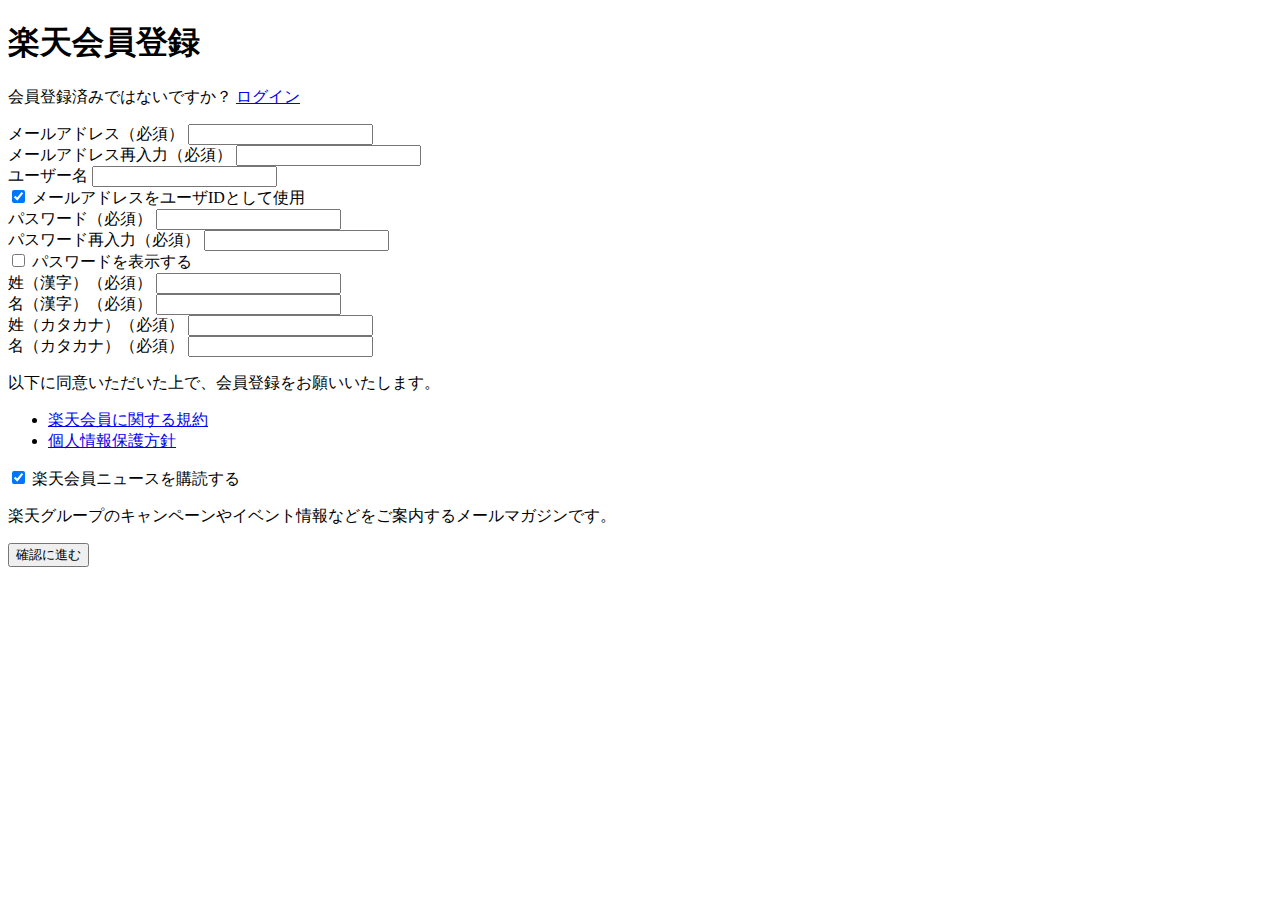
<file: 0526/index.html>
<!DOCTYPE html>
<html lang="ja">

<head>
    <meta charset="UTF-8" />
    <title>楽天会員登録</title>

</head>

<body>
    <h1>楽天会員登録</h1>
    <p>会員登録済みではないですか？ <a href="#">ログイン</a></p>
    <form action="confirm.php" method="post" 　id="registration-form">
        <div>
            <label for="email">メールアドレス（必須）</label>
            <input type="email" name="email" id="email" required />
        </div>
        <div>
            <label for="email_confirm">メールアドレス再入力（必須）</label>
            <input type="email" name="email_confirm" id="email_confirm" required />
        </div>
        <div>
            <label for="username">ユーザー名</label>
            <input type="text" name="username" id="username" />
        </div>
        <div>
            <input type="checkbox" name="use_email_as_id" id="use_email_as_id" checked />
            <label for="use_email_as_id">メールアドレスをユーザIDとして使用</label>
        </div>
        <div>
            <label for="password">パスワード（必須）</label>
            <input type="password" name="password" id="password" required />
        </div>
        <div>
            <label for="password_confirm">パスワード再入力（必須）</label>
            <input type="password" name="password_confirm" id="password_confirm" required />
        </div>
        <div>
            <input type="checkbox" name="show_password" id="show_password" />
            <label for="show_password">パスワードを表示する</label>
        </div>
        <div>
            <label for="last_name">姓（漢字）（必須）</label>
            <input type="text" name="last_name" id="last_name" required />
        </div>
        <div>
            <label for="first_name">名（漢字）（必須）</label>
            <input type="text" name="first_name" id="first_name" required />
        </div>
        <div>
            <label for="last_name_kana">姓（カタカナ）（必須）</label>
            <input type="text" name="last_name_kana" id="last_name_kana" required />
        </div>
        <div>
            <label for="first_name_kana">名（カタカナ）（必須）</label>
            <input type="text" name="first_name_kana" id="first_name_kana" required />
        </div>

        <p>以下に同意いただいた上で、会員登録をお願いいたします。</p>
        <ul>
            <li><a href="#">楽天会員に関する規約</a></li>
            <li><a href="#">個人情報保護方針</a></li>
        </ul>

        <div>
            <input type="checkbox" name="subscribe_news" id="subscribe_news" checked />
            <label for="subscribe_news">楽天会員ニュースを購読する</label>
        </div>
        <p>
            楽天グループのキャンペーンやイベント情報などをご案内するメールマガジンです。
        </p>

        <div>
            <button type="submit">確認に進む</button>
        </div>
    </form>

    <script>
        function validateForm(event) {
            const email = document.getElementById('email').value;
            const emailConfirm = document.getElementById('email_confirm').value;
            const password = document.getElementById('password').value;
            const passwordConfirm = document.getElementById('password_confirm').value;

            if (
                email === '' ||
                emailConfirm === '' ||
                password === '' ||
                passwordConfirm === ''
            ) {
                alert('必須項目をすべて入力してください。');
                event.preventDefault();
                return false;
            }

            if (email !== emailConfirm) {
                alert('メールアドレスが一致しません。');
                event.preventDefault();
                return false;
            }

            if (password !== passwordConfirm) {
                alert('パスワードが一致しません。');
                event.preventDefault();
                return false;
            }

            return true;
        }

        window.addEventListener('DOMContentLoaded', function () {
            document
                .getElementById('registration-form')
                .addEventListener('submit', validateForm);
        });
    </script>
</body>

</html>
</file>
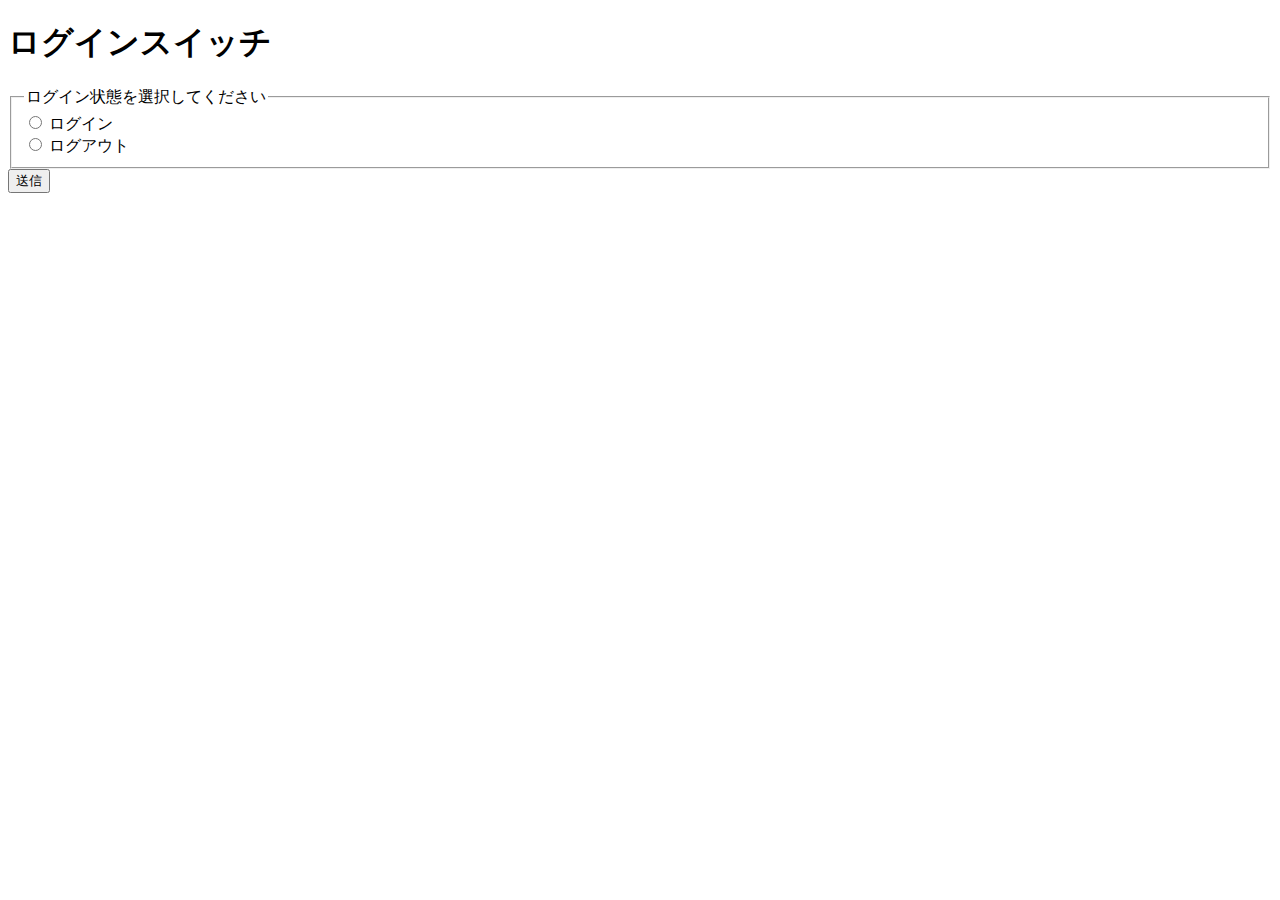
<file: 0421/input.html>
<!DOCTYPE html>
<html lang="ja">

<head>
    <meta charset="UTF-8" />
    <meta viewport="width=device-width, initial-scale=1.0" />
    <title>ログインスイッチ</title>
</head>

<body>
    <h1>ログインスイッチ</h1>
    <form action="question3.php" method="post">
        <fieldset>
            <legend>ログイン状態を選択してください</legend>
            <div>
                <input type="radio" id="login" name="login_status" value="true" />
                <label for="login">ログイン</label>
            </div>
            <div>
                <input type="radio" id="logout" name="login_status" value="false" />
                <label for="logout">ログアウト</label>
            </div>
        </fieldset>
        <input type="submit" value="送信" />
    </form>
</body>

</html>
</file>
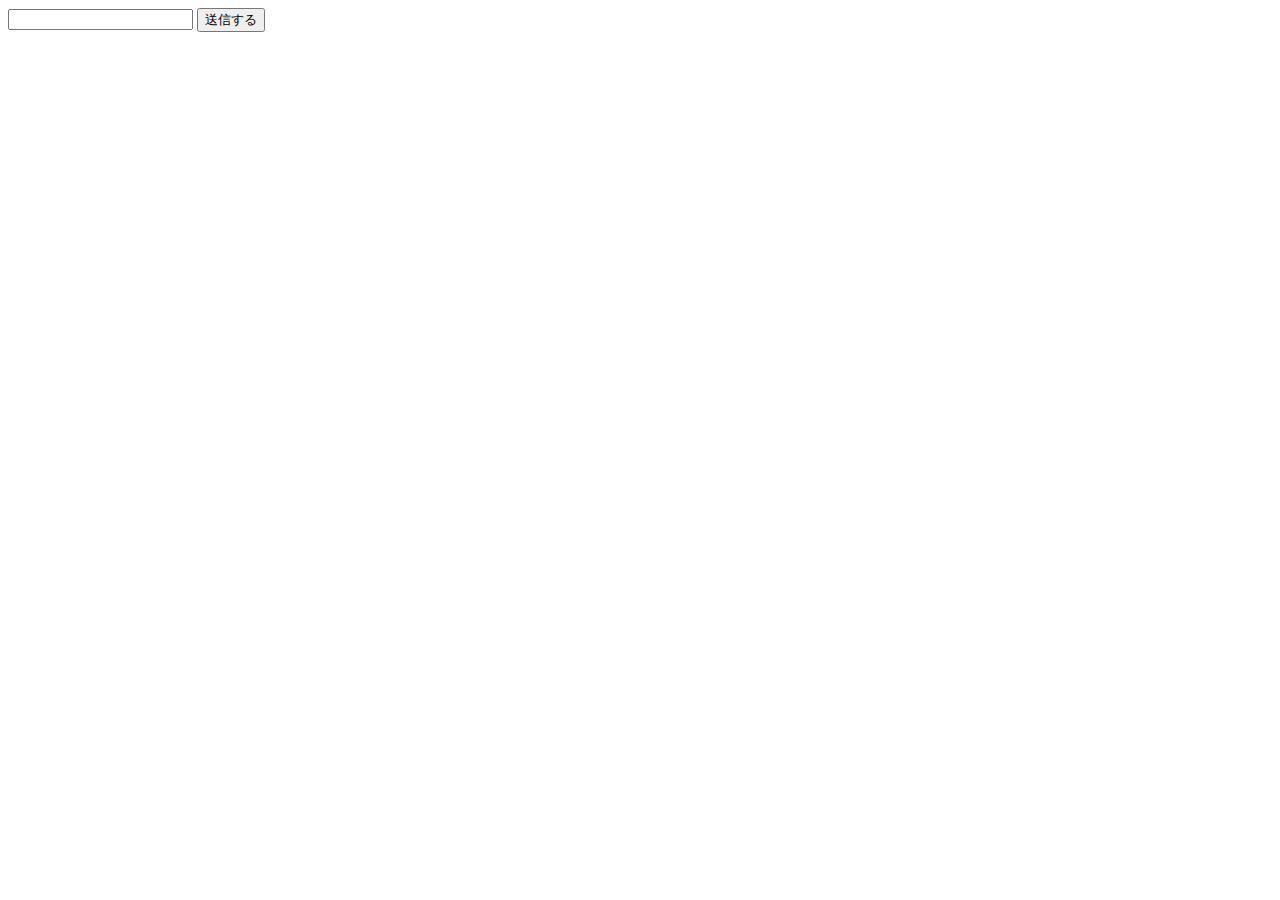
<file: 0519/input.html>
<!-- input.html -->
<!DOCTYPE html>
<html lang="ja">

<head>
    <meta charset="UTF-8" />
    <meta name="viewport" content="width=device-width, initial-scale=1.0" />
    <title>Document</title>
</head>

<body>
    <form action="sample.php" method="post">
        <input type="text" name="a" />
        <input type="submit" value="送信する" />
    </form>
</body>

</html>
</file>
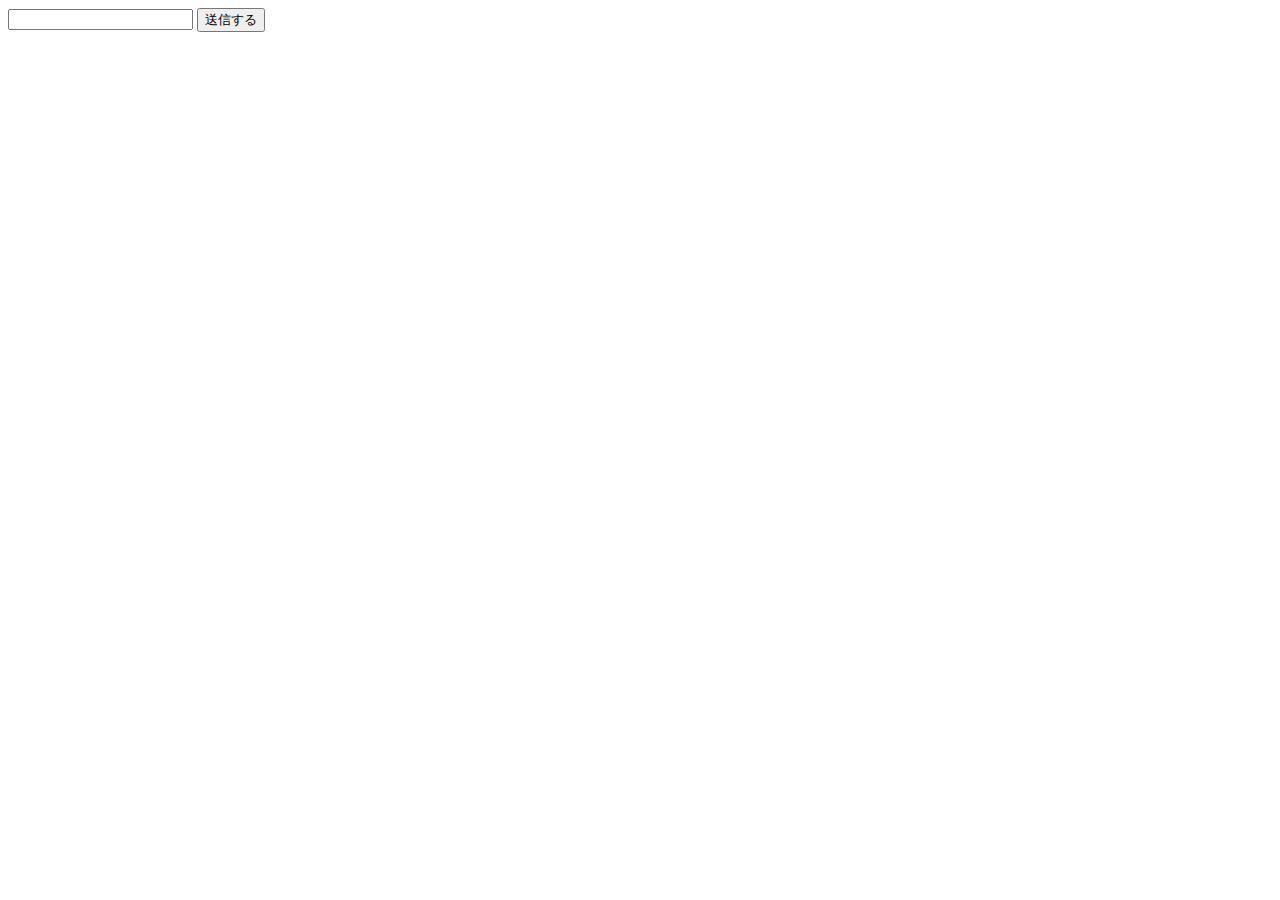
<file: 0519/input2.html>
<!-- input2.html -->
<!DOCTYPE html>
<html lang="ja">

<head>
    <meta charset="UTF-8" />
    <meta name="viewport" content="width=device-width, initial-scale=1.0" />
    <title>Document</title>
</head>

<body>
    <form action="htmlspecialchars2.php" method="post">
        <input type="text" name="a" />
        <input type="submit" value="送信する" />
    </form>
</body>

</html>
</file>
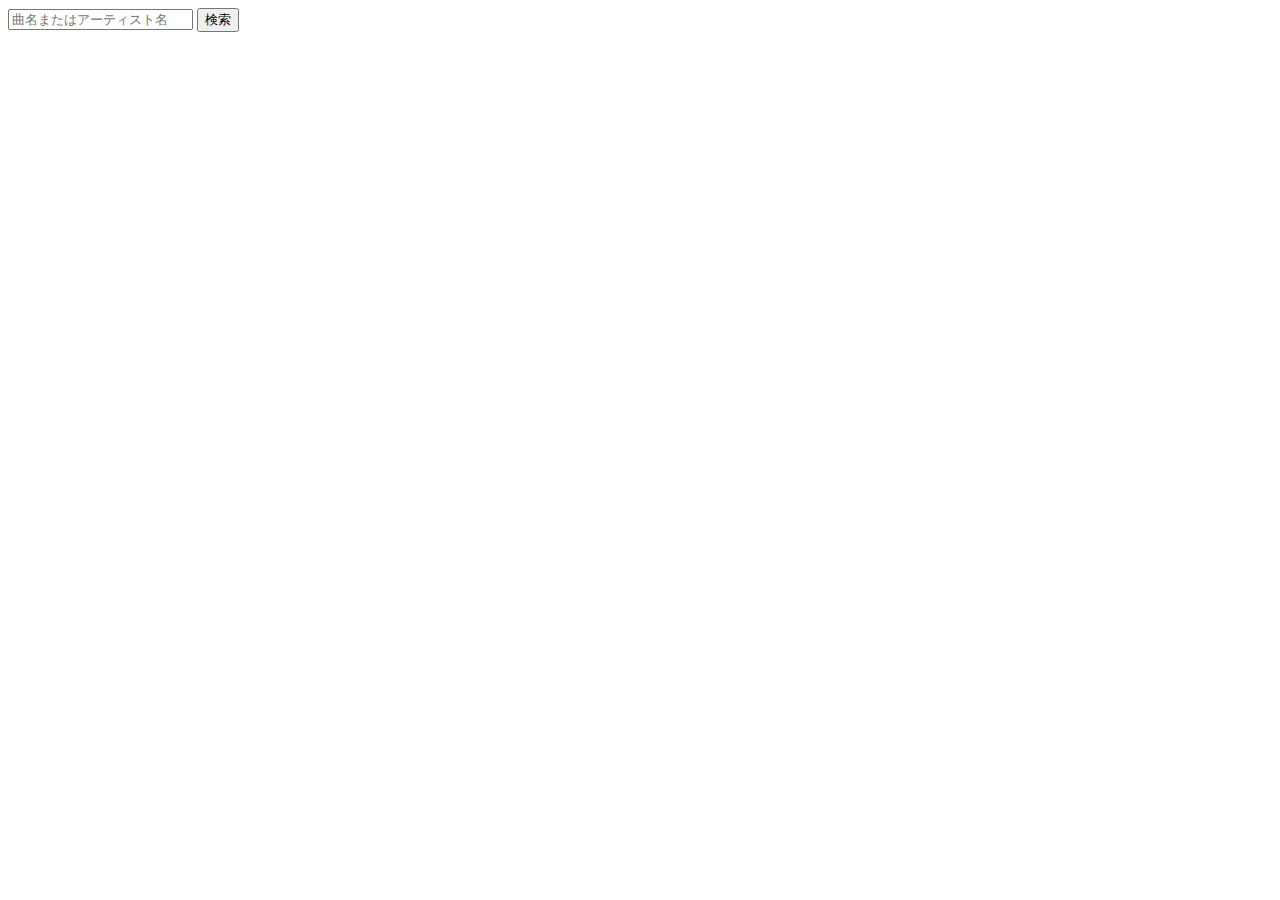
<file: 0519/search.html>
<!-- input2.html -->
<!DOCTYPE html>
<html lang="ja">

<head>
    <meta charset="UTF-8" />
    <meta name="viewport" content="width=device-width, initial-scale=1.0" />
    <title>Document</title>
</head>

<body>
    <form method="get" action="search.php">
        <input type="text" name="keyword" placeholder="曲名またはアーティスト名">
        <input type="submit" value="検索">
    </form>
</body>

</html>
</file>
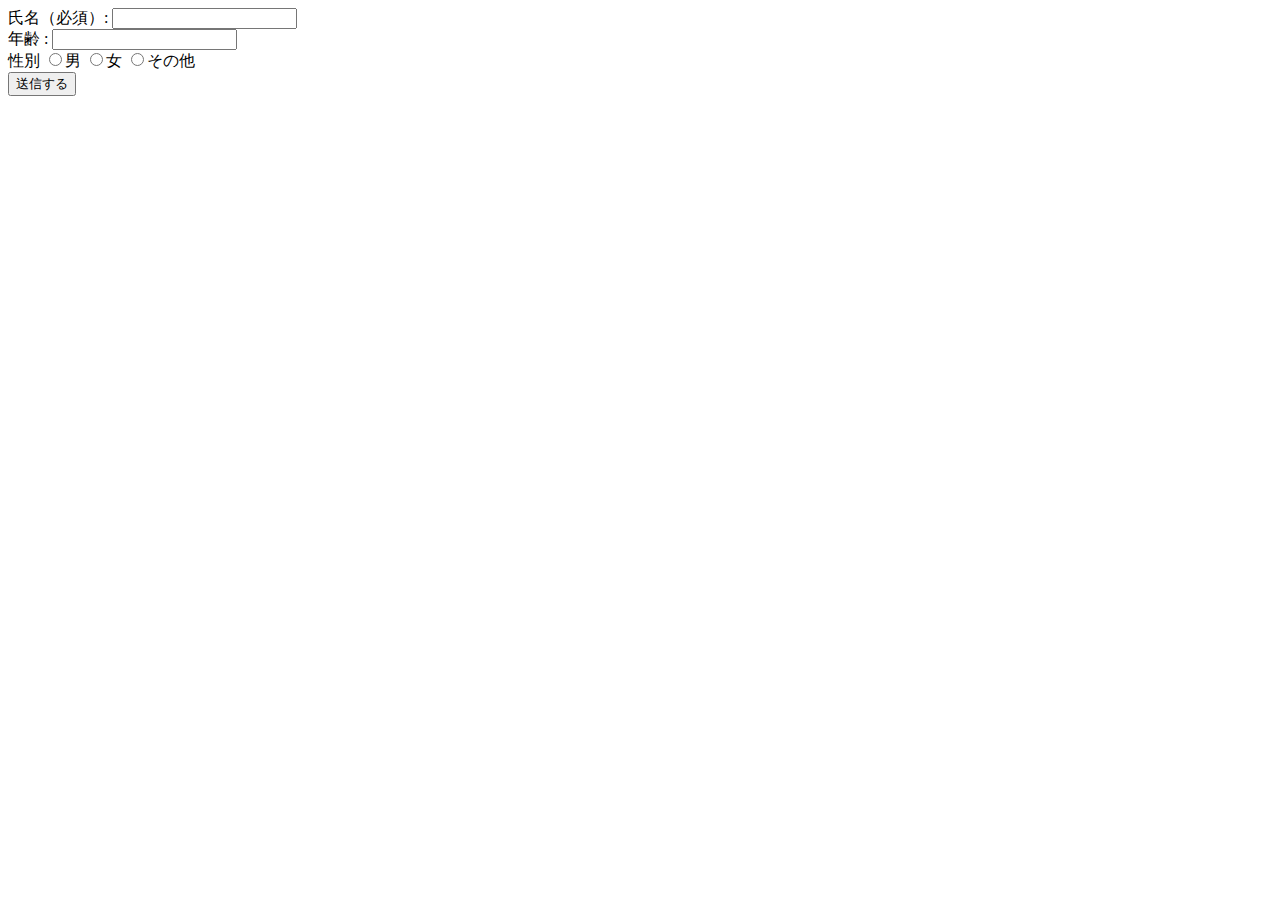
<file: 0526/profile.html>
<!DOCTYPE html>
<html lang="ja">

<head>
    <meta charset="UTF-8">
    <meta name="viewport" content="width=device-width, initial-scale=1.0">
    <title>フォーム</title>
</head>

<body>
    <form action="result.php" method="post" 　id="registration-form">
        <div>
            <label for="name">氏名（必須）:</label>
            <input type="text" name="shimei" id="name" required>
        </div>
        <div>
            <label for="age">年齢 :</label>
            <input type="text" name="nenrei" id="age">
        </div>
        <div>
            <label for="gender">性別</label>
            <input type="radio" name="gender" id="gender-man" value="男">男
            <input type="radio" name="gender" id="gender-woman" value="女">女
            <input type="radio" name="gender" id="gender-other" value="その他">その他
        </div>
        <div>
            <button type="submit">送信する</button>
        </div>
    </form>
</body>

</html>
</file>
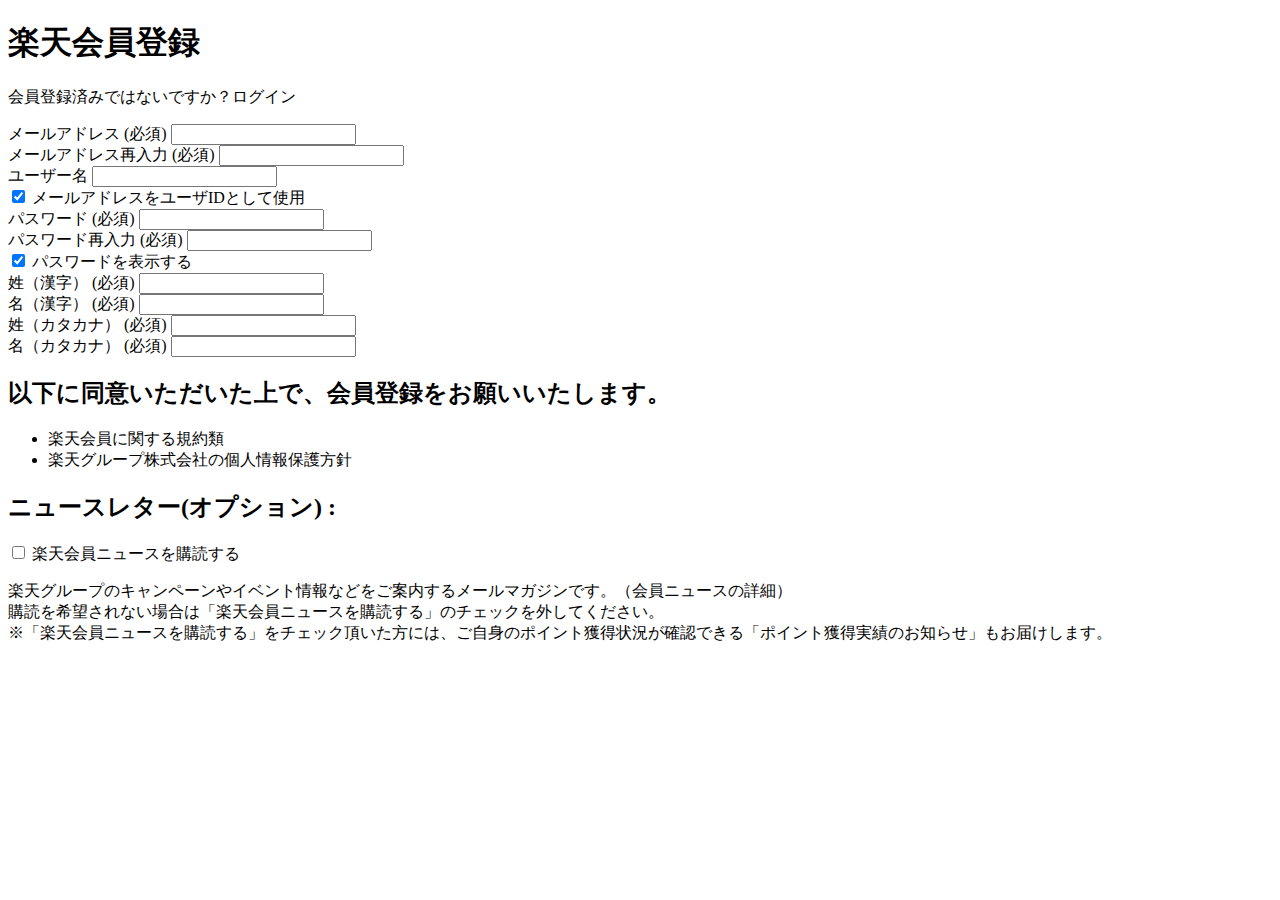
<file: 0526/rakuten.html>
<!DOCTYPE html>
<html lang="ja">

<head>
    <meta charset="UTF-8">
    <meta name="viewport" content="width=device-width, initial-scale=1.0">
    <title>楽天会員新規登録</title>
</head>

<body>
    <h1>
        楽天会員登録
    </h1>
    <p>会員登録済みではないですか？ログイン</p>

    <form action="#" method="post">
        <div>
            <label for="email">メールアドレス (必須)</label>
            <input type="text" id="email" name="email" required>

        </div>
        <div>
            <label for="email">メールアドレス再入力 (必須)</label>
            <input type="text" name="email" id="name">
        </div>
        <div>
            <label for="usernames">ユーザー名</label>
            <input type="text" name="username" id="username">
        </div>
        <div>
            <input type="checkbox" name="agreement" id="agreement" checked>
            <label for="agreement">メールアドレスをユーザIDとして使用</label>
        </div>
        <div>
            <label for="password">パスワード (必須)</label>
            <input type="text" name="password" id="password" required>
        </div>
        <div>
            <label for="password">パスワード再入力 (必須)</label>
            <input type="text" name="password" id="password" required>
        </div>
        <div>
            <input type="checkbox" name="show" id="show" checked>
            <label for="show">パスワードを表示する</label>

        </div>
        <div>
            <label for="first_name">姓（漢字） (必須) </label>
            <input type="text" name="first_name" id="first_name" required>

        </div>
        <div>
            <label for="last_name">名（漢字） (必須) </label>
            <input type="text" name="lasut_name" id="lasut_name" required>
        </div>
        <div>
            <label for="first_name_kana">姓（カタカナ） (必須)</label>
            <input type="text" name="first_name_kana" id="first_name_kana" required>
        </div>
        <div>
            <label for="last_name_kana">名（カタカナ） (必須)</label>
            <input type="text" name="lasut_name_kana" id="last_name_kana" required>
        </div>
    </form>
    <h2>以下に同意いただいた上で、会員登録をお願いいたします。</h2>
    <ul>
        <li>楽天会員に関する規約類</li>
        <li>楽天グループ株式会社の個人情報保護方針</li>
    </ul>
    <h2>ニュースレター(オプション) :
    </h2>
    <form action="#">
        <div>
            <input type="checkbox" name="agreement" id="agreement" required>
            <label for="agreement">楽天会員ニュースを購読する</label>
        </div>
    </form>
    <p>楽天グループのキャンペーンやイベント情報などをご案内するメールマガジンです。（会員ニュースの詳細）
        <br>

        購読を希望されない場合は「楽天会員ニュースを購読する」のチェックを外してください。
        <br>
        ※「楽天会員ニュースを購読する」をチェック頂いた方には、ご自身のポイント獲得状況が確認できる「ポイント獲得実績のお知らせ」もお届けします。
    </p>
</body>

</html>
</file>
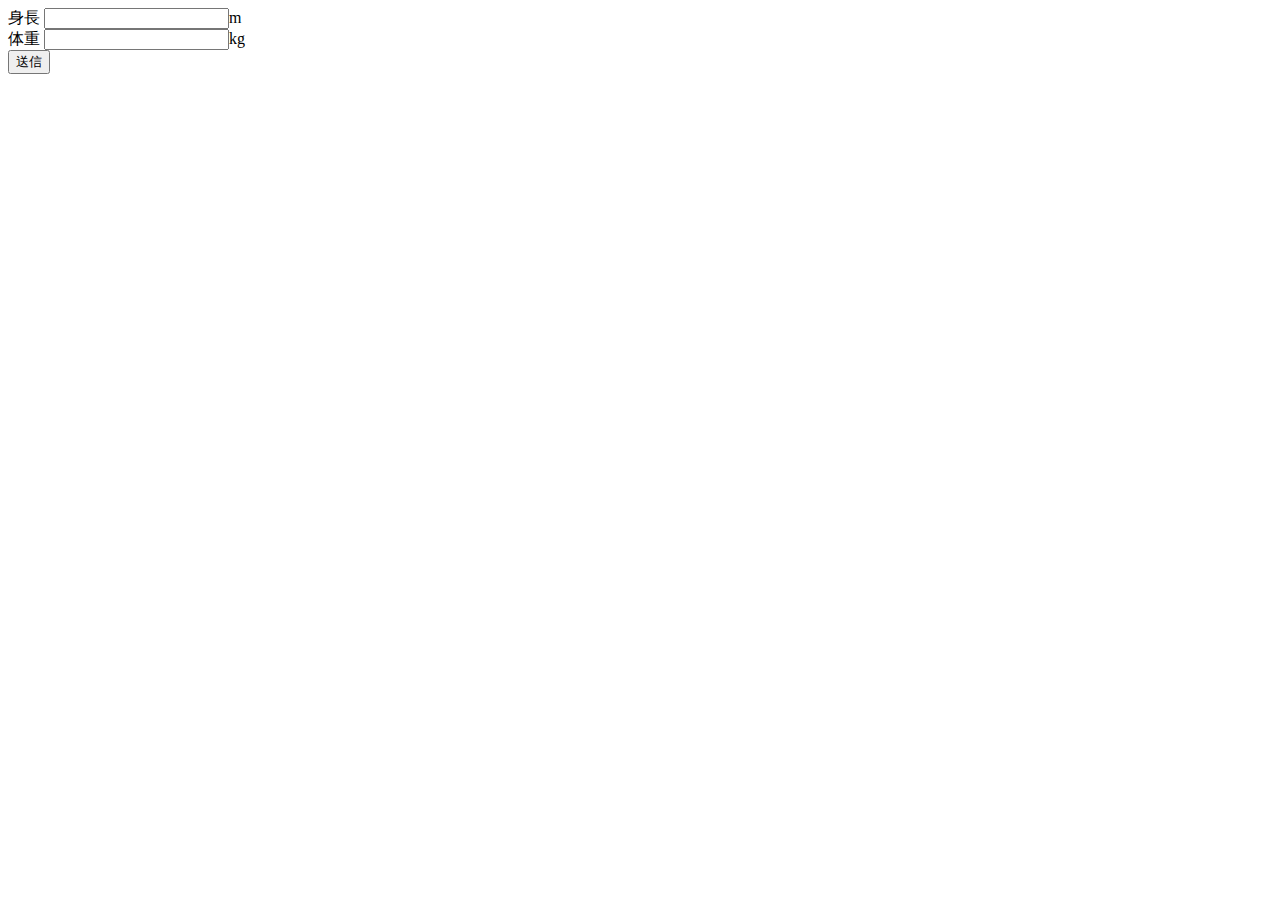
<file: 0526/weight.html>
<!DOCTYPE html>
<html lang="ja">

<head>
    <meta charset="UTF-8">
    <meta name="viewport" content="width=device-width, initial-scale=1.0">
    <title>信長</title>
</head>

<body>
    <form action="./ weight.php" method="post">
        <div>
            <label for="height">身長</label>
            <input type="text" name="height" id="height" required>m
        </div>
        <div>
            <label for="weight">体重</label>
            <input type="text" name="weight" id="weight" 　required>kg
        </div>
        <div>
            <button type="submit">送信</button>
        </div>
    </form>
</body>

</html>
</file>
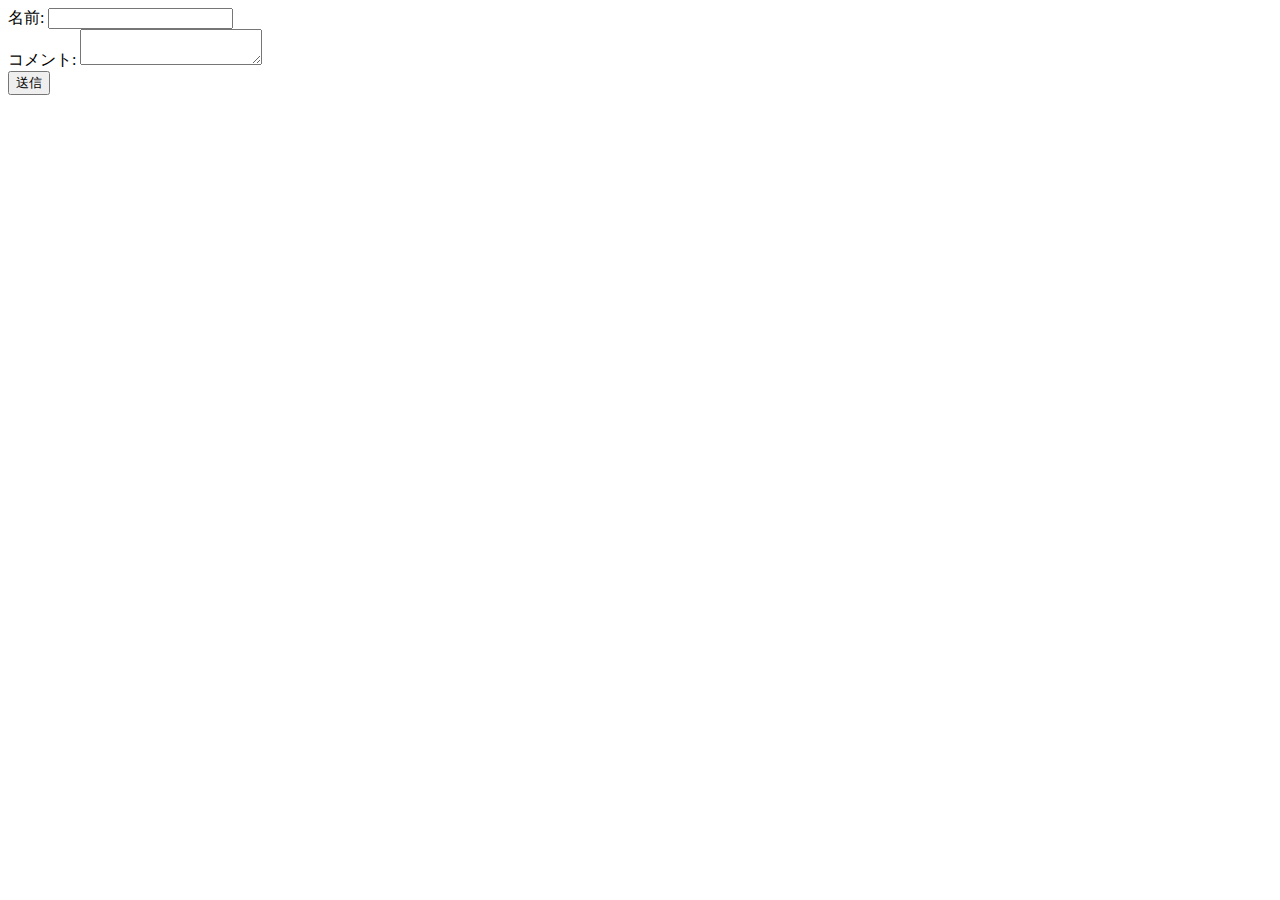
<file: phptest1/10.html>
<!DOCTYPE html>
<html lang="ja">
<head>
  <meta charset="UTF-8">
  <meta name="viewport" content="width=device-width, initial-scale=1.0">
  <title>comment.html</title>
</head>
<body>
  <form action="10.php" method="post">
    <label for="name" style="display: block;">名前:
      <input type="text" name="name">
    </label>
    <label for="comment" style="display: block;">コメント:
      <textarea name="comment"></textarea>
    </label>
    <button type="submit">送信</button>
  </form>
</body>
</html>
</file>
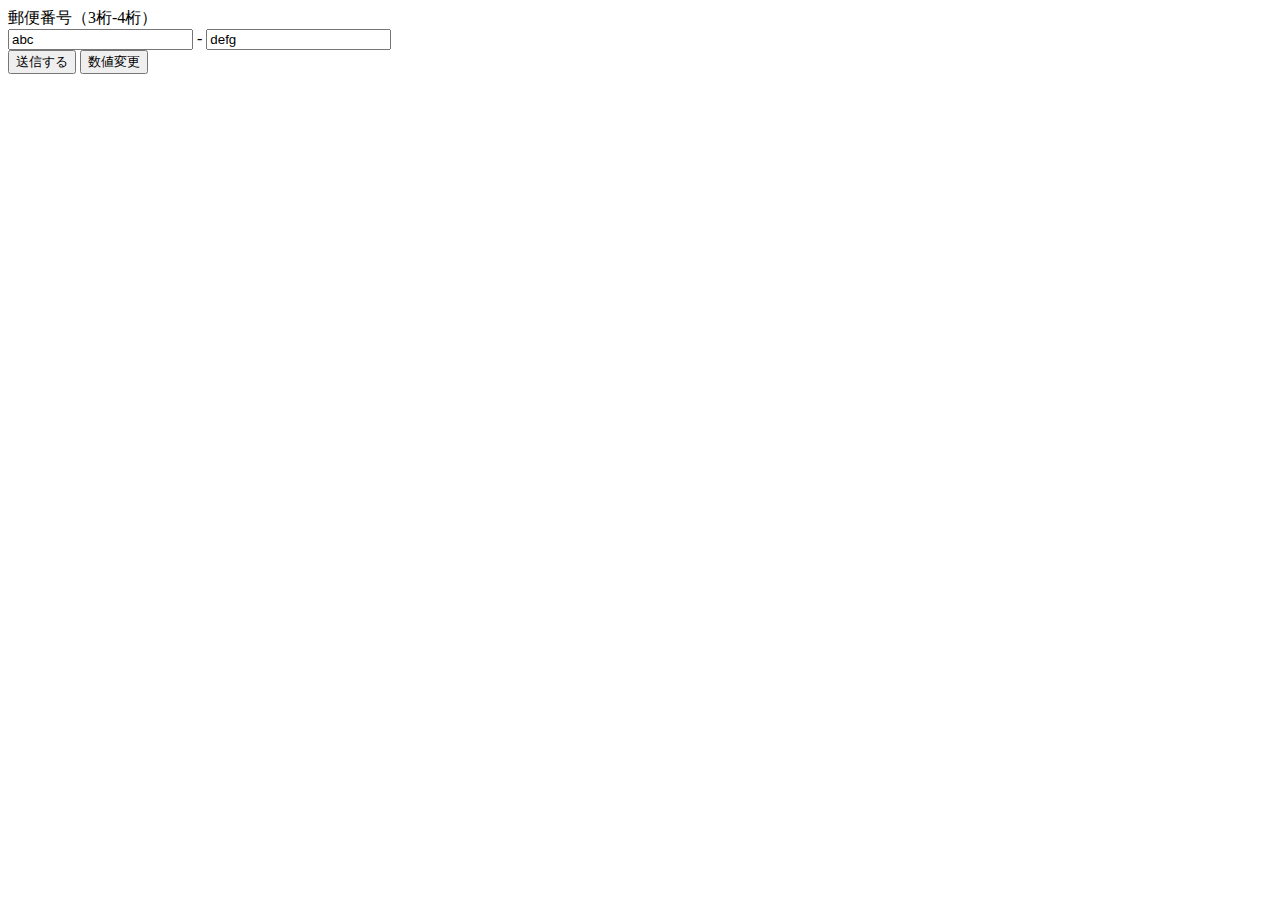
<file: phptest1/11.html>
<!DOCTYPE html>
<html lang="ja">
  <head>
    <meta charset="UTF-8" />
    <meta name="viewport" content="width=device-width, initial-scale=1.0" />
    <title>郵便番号フォーム</title>
  </head>
  <body>
    <form action="11.php" method="post" id="registration-form">
      <label for="zip1">郵便番号（3桁-4桁）</label><br />
      <input type="text" name="zip1" id="zip1" /> -
      <input type="text" name="zip2" id="zip2" />
    </form>
    <button type="submit" form="registration-form">送信する</button>
    <button type="button" id="changeBtn">数値変更</button>
    <script>
      // ランダムな郵便番号を生成する
      const zipCandidates = ["100-0001", "150-0042", "160-0022", "123-4567", "999-9999", "001-0001", "750-0025", "12-34567", "abc-defg", "0000-000"];
      function setRandomZip() {
        const random = zipCandidates[Math.floor(Math.random() * zipCandidates.length)];
        const [zip1, zip2] = random.split("-");
        document.getElementById("zip1").value = zip1 || "";
        document.getElementById("zip2").value = zip2 || "";
      }
      document.getElementById("changeBtn").addEventListener("click", setRandomZip);
      setRandomZip();
    </script>
  </body>
</html>
</file>
